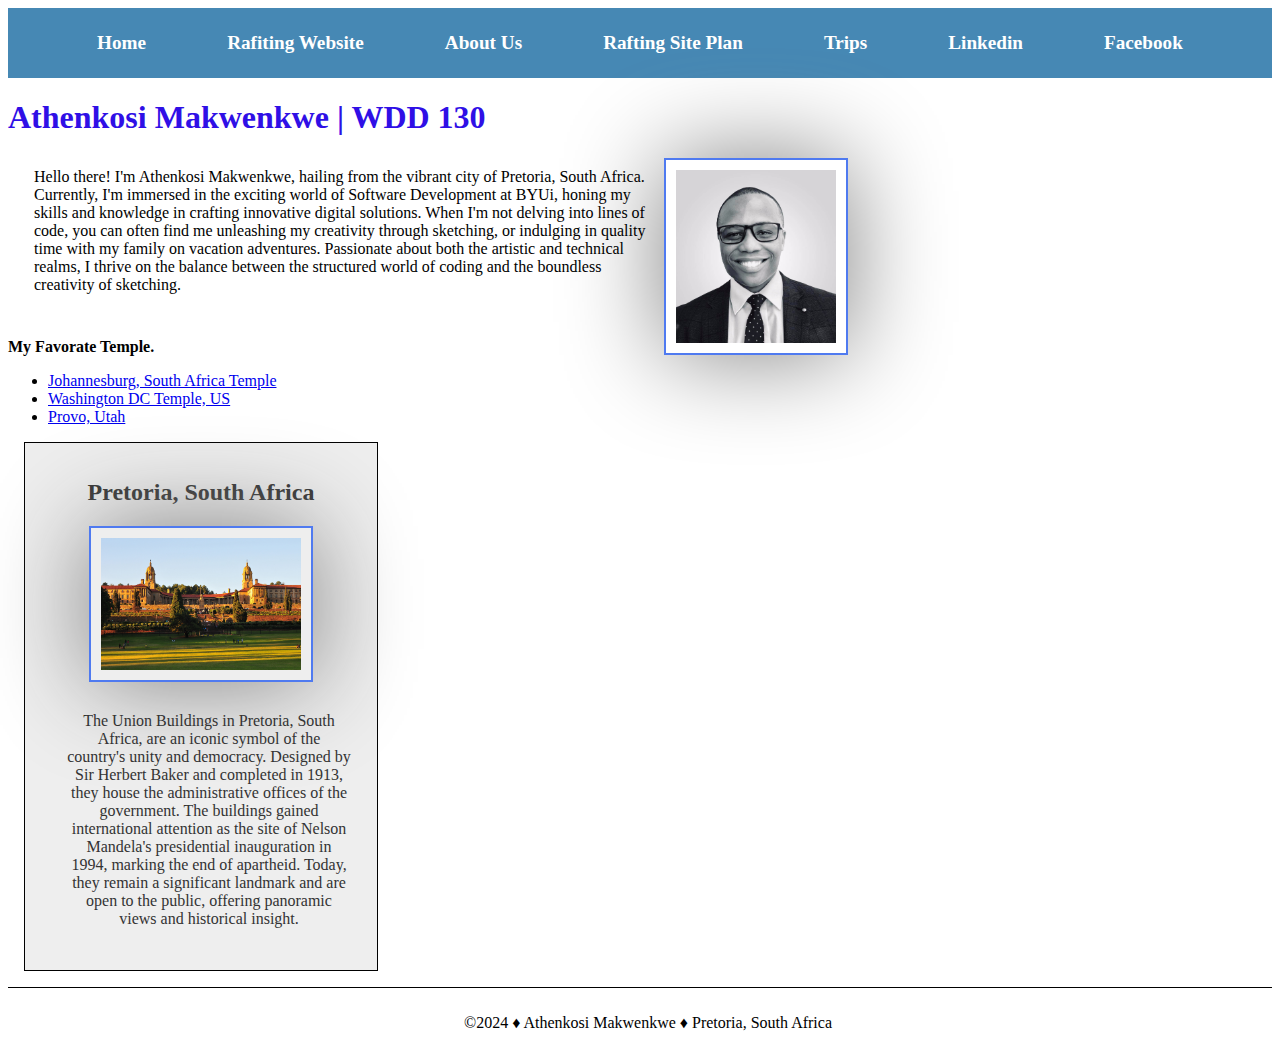
<file: index.html>
<!DOCTYPE html>
  <html lang="en-US">

    <head>
      <meta charset="utf-8">
      <meta name="viewport" content="width=device-width,initial-scale=1.0">
      <meta name="Description" content="My name is Athenkosi Makwenkwe, a future Sofware Developer.  I love Web Development and build websites">
      <meta name="Author" content="Athenkosi Makwenkwe">
      <title>Athenkosi Makwenkwe | WDD 130 </title>
      <link rel="stylesheet" href="styles/styles.css">
    </head>

    <body>
      <header>
        <nav>
          <a href="index.html">Home</a>
          <a href="wwr/rafting-website.html">Rafiting Website</a>
          <a href="wwr/about.html">About Us</a>
          <a href="wwr/site-plan-rafting.html">Rafting Site Plan</a>
          <a href="wwr/trips.html">Trips</a>
          <a href="https://www.linkedin.com" target="_blank">Linkedin</a>
          <a href="https://www.facebook.com" target="_blank">Facebook</a>
        </nav>
      </header>
      <main>
       
        <h1>Athenkosi Makwenkwe | WDD 130</h1>
        <img src="images/profile.jpeg" alt="Hello, my name is Athenkosi Makwenkwe" width="200">
        <p>Hello there! I'm Athenkosi Makwenkwe, hailing from the vibrant city of Pretoria, South Africa. Currently, I'm immersed in the exciting world of Software Development at BYUi, honing my skills and knowledge in crafting innovative digital solutions. When I'm not delving into lines of code, you can often find me unleashing my creativity through sketching, or indulging in quality time with my family on vacation adventures. Passionate about both the artistic and technical realms, I thrive on the balance between the structured world of coding and the boundless creativity of sketching.  </p>
        <br>
        <strong>My Favorate Temple.</strong> 
        <br>
          
          <ul class="box">
            <li><a href="https://www.churchofjesuschrist.org/temples/details/johannesburg-south-africa-temple?lang=eng" target="_blank">Johannesburg, South Africa Temple</a></li>
            <li><a href="https://www.churchofjesuschrist.org/temples/details/washington-d.c.-temple?lang=eng" target="_blank">Washington DC Temple, US</a></li>
            <li><a href="https://www.churchofjesuschrist.org/temples/details/salt-lake-temple?lang=eng" target="_blank">Provo, Utah</a></li>
        </ul>
      </main>
     <div class="grid">
      <aside class="box">
        <h2>Pretoria, South Africa</h2>
        <img src="images/pretoria_union_building.jpeg" alt="Pretoria Union Building">
        <p>The Union Buildings in Pretoria, South Africa, are an iconic symbol of the country's unity and democracy. Designed by Sir Herbert Baker and completed in 1913, they house the administrative offices of the government. The buildings gained international attention as the site of Nelson Mandela's presidential inauguration in 1994, 
          marking the end of apartheid. Today, they remain a significant landmark and are open to the public, offering panoramic views and historical insight.</p>
      </aside>
    </div>  
      <footer>
        <p>&copy;2024 &diams; Athenkosi Makwenkwe &diams; Pretoria, South Africa</p>
      </footer>
    </body>
    <!-- The Last Date Modification 16-03-2024 the page.-->
  </html>
</file>
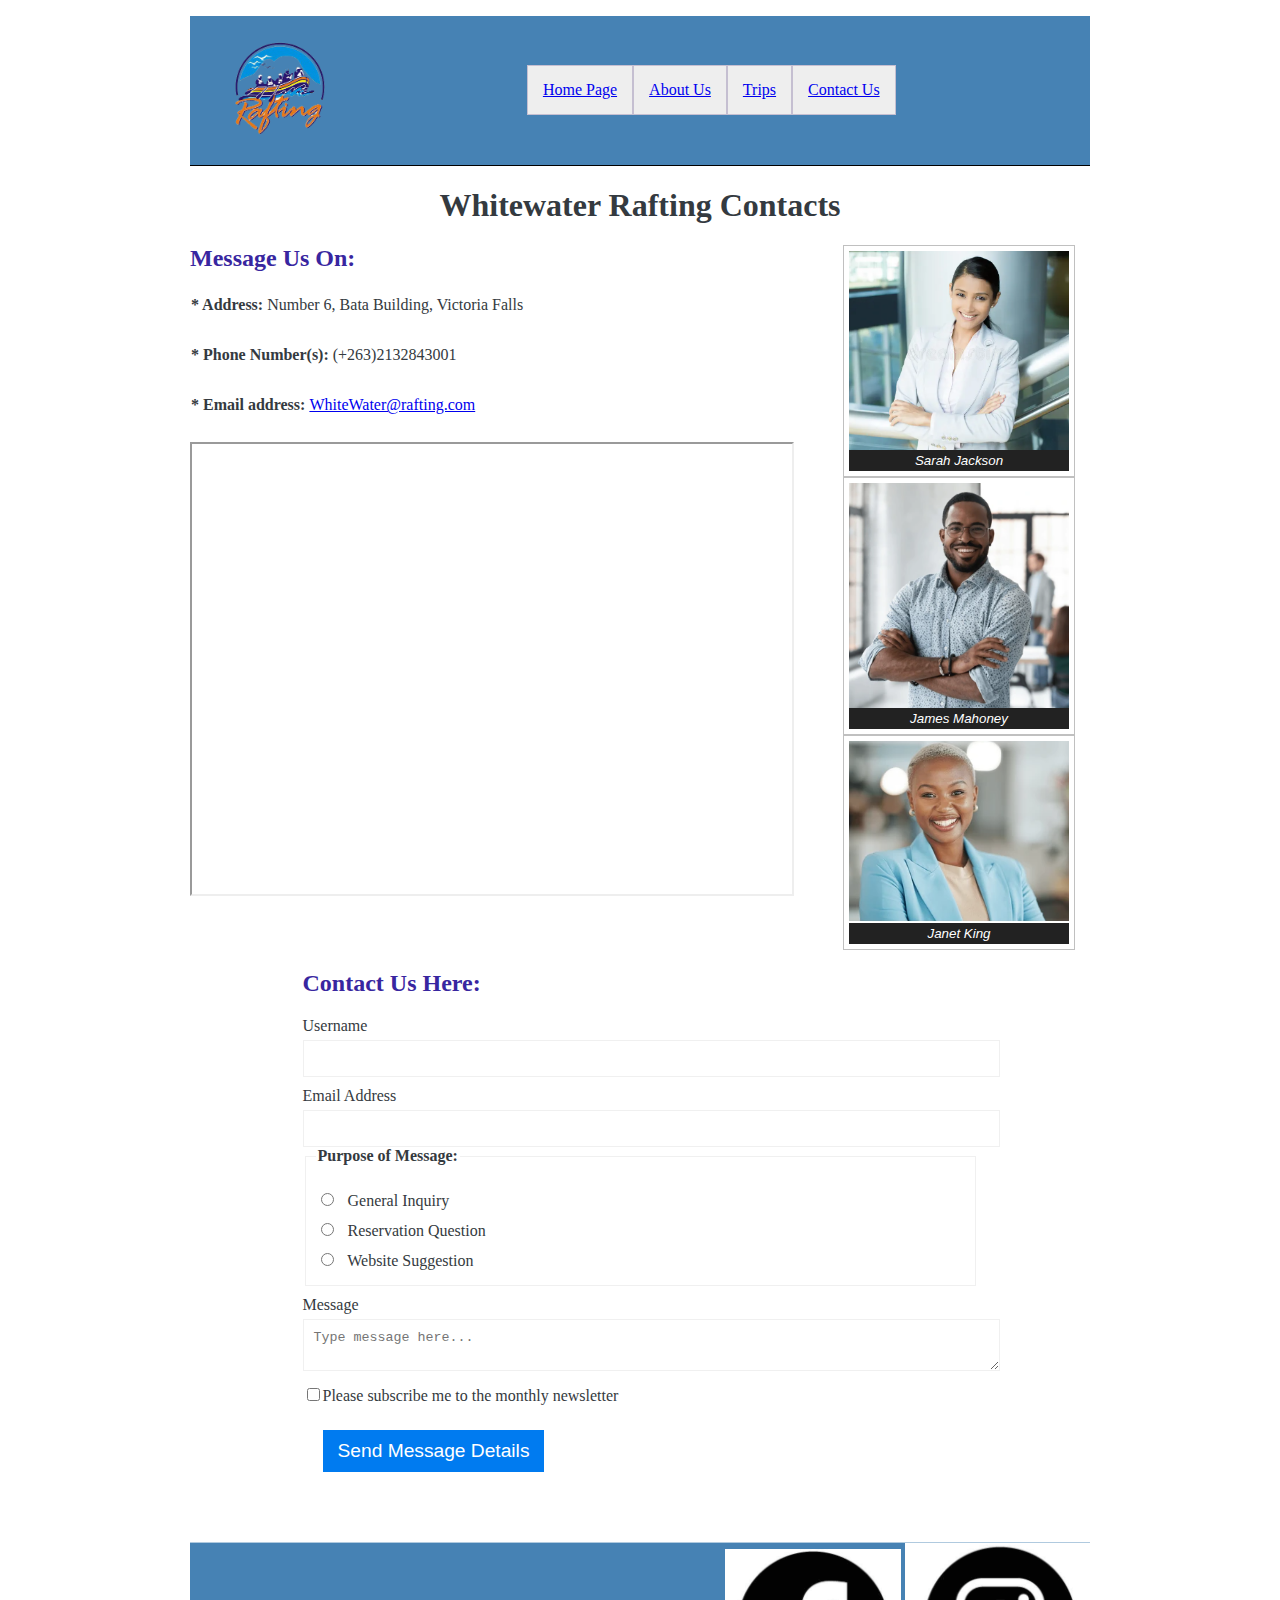
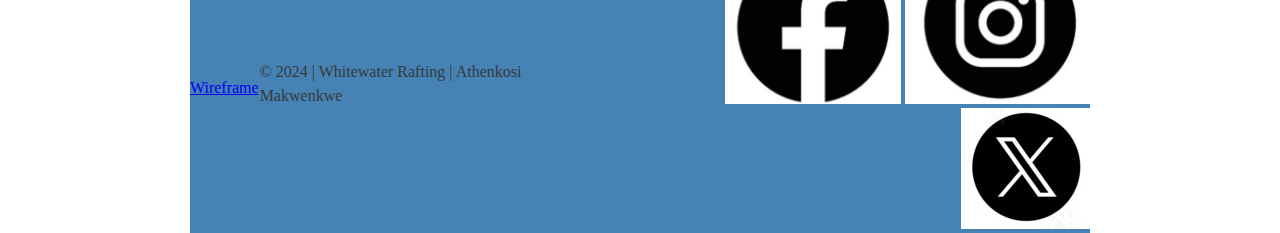
<file: wwr/contact.html>
<!DOCTYPE html>
<html lang="en-US">
    <head>
        <meta charset="utf-8">
        <meta name="viewport" content="width=device-width,initial-scale=1.0">
        <title>Contact Us | WhiteWater Rafting </title>
        <link rel="stylesheet" href="styles/rafting.css">
        <meta name="description" content="Page includes contact information and contact form, user can use to submit to ask about the company and services provided.">
        <meta name="author" content="Athenkosi Makwenkwe">
    </head>

    <body class="box_parent">
            <header class="grid_header">
            <div class="logo"><img src="images/logo.png" alt="Rafting Site Logo"></div>
                <nav class="box_nav">
                    <div class="box_button"><a href="#">Home Page</a></div>
                    <div class="box_button"><a href="about.html">About Us</a></div>
                    <div class="box_button"><a href="trips.html">Trips</a></div>
                    <div class="box_button"><a href="contact.html">Contact Us</a></div>
                </nav>
            </header>

        <main>
            <h1>Whitewater Rafting Contacts</h1>
            
            <div class="img_emp"> 
                <aside >
                    <figure><img src="images/sarah_jackson.PNG" alt="Employee 1: Sarah Jackson"><figcaption>Sarah Jackson</figcaption></figure>
    
                    <figure><img src="images/james_mahoney.PNG" alt="Employee 2: James Mahoney"><figcaption>James Mahoney</figcaption></figure>
    
                    <figure><img src="images/janet_king.PNG" alt="Employee 3: Janet King"><figcaption>Janet King</figcaption></figure>
                    
                </aside></div>

            <h2>Message Us On:</h2>

            <p><strong>* Address:  </strong>Number 6, Bata Building, Victoria Falls</p>

            <p><strong>* Phone Number(s):  </strong>
            (+263)2132843001</p>

            <p><strong>* Email address: </strong><a href="mailto:">WhiteWater@rafting.com</a></p>
          
           <div class="map"> <!--google map embedding. Go to google maps, "options" and select "Share or embed"--> 
            <iframe src="https://www.google.com/maps/embed?pb=!1m18!1m12!1m3!1d15184.360173799283!2d25.819739055419927!3d-17.9279537!2m3!1f0!2f0!3f0!3m2!1i1024!2i768!4f13.1!3m3!1m2!1s0x194fe5457aa6a3fd%3A0xe4649cf899af524f!2sShockwave%20Victoria%20Falls%20Whitewater%20Rafting%20Adventures!5e0!3m2!1sen!2sza!4v1707509688431!5m2!1sen!2sza" width="600" height="450" allowfullscreen="" loading="lazy" referrerpolicy="no-referrer-when-downgrade"></iframe>
           </div>
       
           <form>
                <h2>Contact Us Here:</h2>

                    <label for="username">Username</label>
                    <input type="text" id="username" name="username">

                    <label for="email">Email Address</label>
                    <input type="email" id="email" name="email">

                <fieldset> <!--Insert for Radio buttons-->
                    <legend>Purpose of Message:</legend>
                    <label for="purpose-inquiry">
                      <input type="radio" id="purpose-inquiry" name="purpose" value="inquiry" required>
                      General Inquiry
                    </label>
                    <label for="purpose-reservation">
                      <input type="radio" id="purpose-reservation" name="purpose" value="reservation">
                      Reservation Question
                    </label>
                    <label for="purpose-suggestion">
                      <input type="radio" id="purpose-suggestion" name="purpose" value="suggestion">
                      Website Suggestion
                    </label>
                  </fieldset>

                    <label for="message">Message</label>
                    <textarea id="message" name="message" placeholder="Type message here..." required ></textarea>

                    <label for="subscribe">
                        <input type="checkbox" id="subscribe" name="subscribe">Please subscribe me to the monthly newsletter</label>
                    
                    <button type="submit">Send Message Details</button>
            </form>
            
        </main>
        
            <footer class="box_footer">
                <a href="images/contact_wireframe.jpeg" target="_blank">Wireframe</a>

                <p>&copy; 2024 | Whitewater Rafting | Athenkosi Makwenkwe</p>
                
            <nav class="sociallinks"> 
                <a href="https://www.facebook.com"><img src="images/facebook.png" alt="logo link to Facebook"></a>
                <a href="https://www.instagram.com"><img src="images/instagram.png" alt="logo link to Instagram"></a>
                <a href="https://www.twitter.com"><img src="images/twitter.png" alt="logo link to Twitter"></a>
            </nav>               
            </footer>
    </body>
</html>
</file>
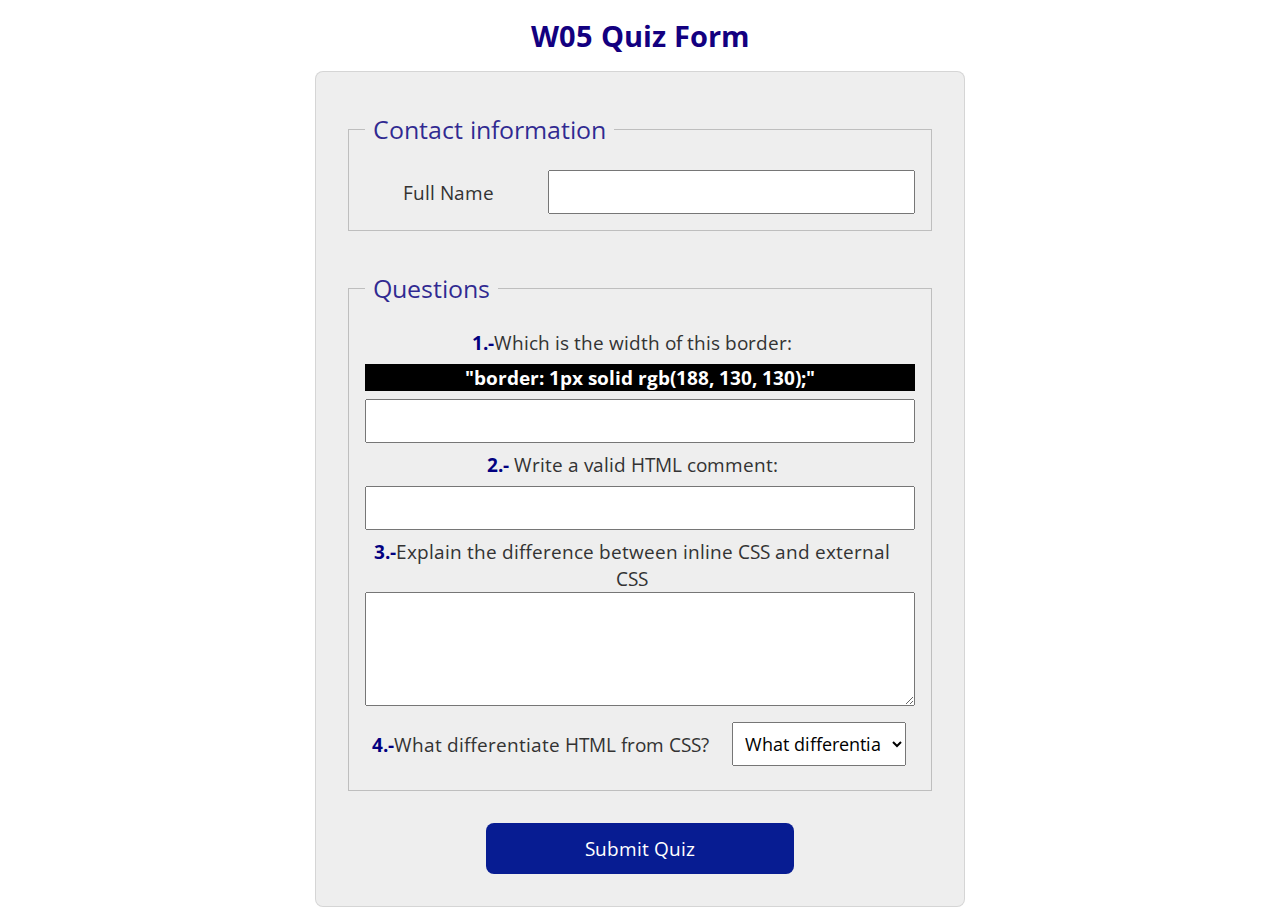
<file: wwr/quiz.html>
<!DOCTYPE html>
<html lang="en">
<head>
    <meta charset="UTF-8">
    <meta name="viewport" content="width=device-width, initial-scale=1.0">
    <meta name="author" content="Athenkosi Makwenkwe">
    <meta name="description" content="This is the quiz assignment">
    <title>W05: Course Home - Quiz Form</title>
    <link rel="stylesheet" href="styles/quiz.css">
</head>
<body>
    <header>
        <h1>W05 Quiz Form</h1>
    </header>
    <main>

        <form action="./quiz.html">
            <fieldset>
                <legend>Contact information</legend>
                <div class="form-item column2">
                <label for="fullname">Full Name</label>
                <input type="text" id="fullname" name="fullname">
                </div>                
            </fieldset>
            <fieldset>
                <legend>Questions</legend>
                <label for="q1"><b>1.-</b>Which is the width of this border:</label> 
                <h4 class="example">"border: 1px  solid  rgb(188, 130, 130);"</h4> 
                <input  type="number" name="q1" id="q1"  class="inputs" required>

                <label for="q2"><b>2.-</b> Write a valid HTML comment:</label>
                <input name="q2" id="q2" class="inputs" type="text" required>
                <div class="form-item">
                <label for="q3"><b>3.-</b>Explain the difference between inline CSS and external CSS</label>
                <textarea class="inputs" name="q3" id="q3" rows="4" required></textarea> 
                </div>

                <div class="form-item column1">
                <label for="q4"><b>4.-</b>What differentiate HTML from CSS?</label>
                <select name="browser" id="q4">
                    <option value="answer1">What differentiate HTML from CSS? HTML Defines the structure and content of a web page and CSS Controls the visual appearance and layout of HTML elements.</option>
                        <option value="answer2">HTML Controls the visual appearance and layout of CSS elements and CSS Defines the structure and content of a web page.</option>
                        <option value="answer3">There is no difference</option>
                </select>
                </div>
            </fieldset>
            <div class="boton">
                <button type="submit">Submit Quiz</button>
            </div>
        </form>
        
    </main>
</body>
</html>
</file>
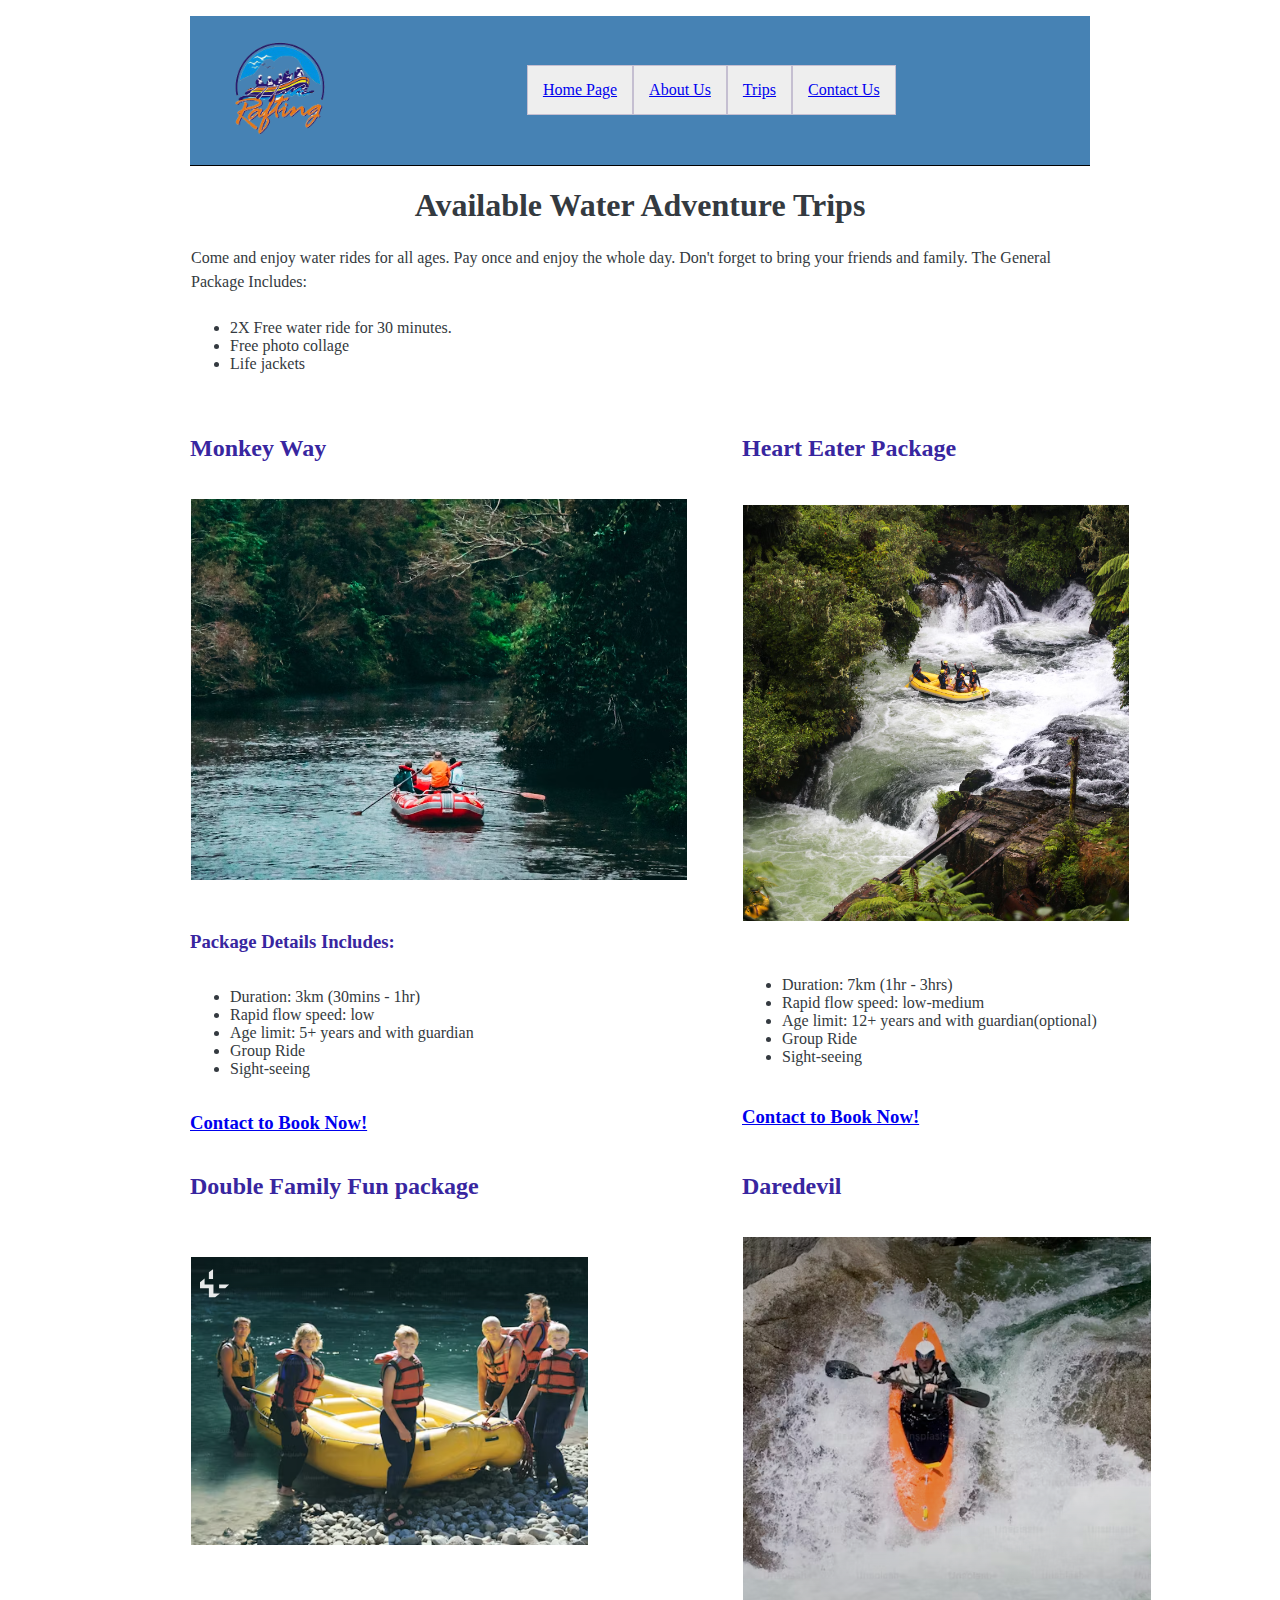
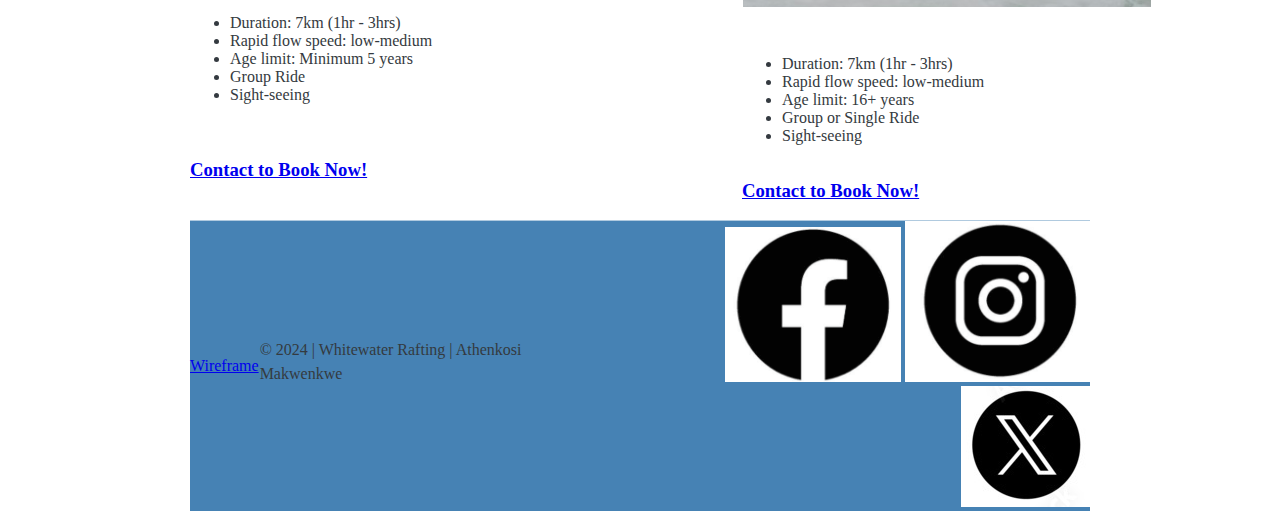
<file: wwr/trips.html>
<!DOCTYPE html>
<html lang="en-US">
    <head>
        <meta charset="utf-8">
        <meta name="viewport" content="width=device-width, initial-scale=1.0">
        <title>Trips | Athenkosi Makwenkwe </title>
        <link href="styles/rafting.css" rel="stylesheet">
        <meta name="description" content="">
        <meta name="author" content="Athenkosi Makwenkwe">
    </head>

        <body class="box_parent">

            <header class="grid_header">
            <div class="logo"><img src="images/logo.png" alt="Rafting Site Logo"></div>
                <nav class="box_nav">
                    <div class="box_button"><a href="#">Home Page</a></div>
                    <div class="box_button"><a href="about.html">About Us</a></div>
                    <div class="box_button"><a href="trips.html">Trips</a></div>
                    <div class="box_button"><a href="contact.html">Contact Us</a></div>
                </nav>
            </header>

            <main>
                <h1>Available Water Adventure Trips</h1>
                <p>Come and enjoy water rides for all ages. Pay once and enjoy the whole day.  
                   Don't forget to bring your friends and family. The General Package Includes:
                    <ul>
                        <li>2X Free water ride for 30 minutes.</li>
                        <li>Free photo collage</li>
                        <li>Life jackets</li>
                    </ul>
                </p>        

                <div class="grid_container">
                    <div class="trips-1">
                        <h2>Monkey Way</h2>
                        <p><img src="images/monkeyway_trip.PNG" alt="The Monkey way water rafting trip for children ages 5+, low risk"></p>
                        <h3>Package Details Includes:</h3>
                            <ul>
                                <li>Duration: 3km (30mins - 1hr)</li>
                                <li>Rapid flow speed: low</li>
                                <li>Age limit: 5+ years and with guardian </li>
                                <li>Group Ride</li>
                                <li>Sight-seeing</li>
                            </ul>      
                            <h3><div class="button"><a href="contact.html">Contact to Book Now!</a></div></h3> 
                    </div> <!--kids Ages 5+ -->

                    <div class="trips-2">
                        <h2>Heart Eater Package</h2>
                        <p><img src="images/hearteater_trip.PNG" alt="The Heart Eater water rafting trip for children ages 12+, low-medium risk"></p>
                        <ul>
                            <li>Duration: 7km (1hr - 3hrs)</li>
                            <li>Rapid flow speed: low-medium</li>
                            <li>Age limit: 12+ years and with guardian(optional) </li>
                            <li>Group Ride</li>
                            <li>Sight-seeing</li>
                        </ul>  
                        <h3><div class="button"><a href="contact.html">Contact to Book Now!</a></div></h3> 
                    </div> <!-- Ages 12+ -->
                   
                    <div class="trips-3">
                        <h2>Double Family Fun package</h2>
                        <p><img src="images/fam_trip.PNG" alt="The Double Family Fun water rafting trip for family package of all ages, low-medium risk"></p>
                        <ul><li>Duration: 7km (1hr - 3hrs)</li>
                            <li>Rapid flow speed: low-medium</li>
                            <li>Age limit: Minimum 5 years </li>
                            <li>Group Ride</li>
                            <li>Sight-seeing</li>
                        </ul>
                        <h3><div class="button"><a href="contact.html">Contact to Book Now!</a></div></h3> 
                    </div> <!--Family All Ages-->
                    
                    <div class="trips-4">
                        <h2>Daredevil</h2>
                        <p><img src="images/daredevil_trip.PNG" alt="The Daredevil water rafting trip for ages 16+, high risk"></p>
                        <ul><li>Duration: 7km (1hr - 3hrs)</li>
                            <li>Rapid flow speed: low-medium</li>
                            <li>Age limit: 16+ years </li>
                            <li>Group or Single Ride</li>
                            <li>Sight-seeing</li>
                        </ul>
                        <h3><div class="button"><a href="contact.html">Contact to Book Now!</a></div></h3> 
                    </div> <!--High risk 16+ -->               
                </div>

            </main>   

            <footer class="box_footer">
            <a href="images/trips_wireframe.html" target="_blank">Wireframe</a>


                <p>&copy; 2024 | Whitewater Rafting | Athenkosi Makwenkwe</p>
            <nav class="sociallinks"> 
                <a href="https://www.facebook.com"><img src="images/facebook.png" alt="logo link to Facebook"></a>
                <a href="https://www.instagram.com"><img src="images/instagram.png" alt="logo link to Instagram"></a>
                <a href="https://www.twitter.com"><img src="images/twitter.png" alt="logo link to Twitter"></a>
            </nav>               
            </footer>
        </body>
</html>
</file>
<file: styles/styles.css>
/* styles.css */
main{
  max-width: 840px;
}
aside{
  width: 20rem;
  margin: 1rem;
  border: 1px solid rgba(0, 0, 0, 2);
  padding: 1rem;
  background-color: #eee;
  color: #333;
  text-align: center;
}
aside img{
  width: 200px;
  height: auto;
}
main img {
  width: 160px;
  height: auto;
  float: right;
}
p { padding: 10;
margin-left: 1rem;
}

nav {
    background-color: rgb(70, 136, 180);
    padding: 1rem;
    display: flex;
    justify-content: space-evenly;
    align-items: center;
  }
  nav a {
    color: white;
    display: inline-block;
    padding: 0.5rem;
    text-decoration: none;
    font-size: 1.2rem;
    font-weight: 700;
  }
  h1 {
    color: rgb(47, 15, 230);
  }
  img {
    width: 150px;
    height: auto;
    border: 2px solid rgb(79, 122, 240);
    padding: 10px;
    box-shadow: 0 0 100px gray;
  } 
  p {
    padding: 10px;
    margin-left: 1rem;
  }
  footer{
    margin-top: 15px;
    border-top: 1px solid #000;
    text-align: center;
  }
</file>
<file: wwr/styles/rafting.css>
@import url('https://fonts.googleapis.com/css2?family=SourceSerif4&family=Dosis&display=swap');

:root {
    --primary-color: #3826a0;
    --secondary-color: #000080;
    --text-color: #343a40;
    --background-color: #fff;
    --theme-color: steelblue;
    }

    .hero img {       
        display: block;
        width: 100%;
        height: auto; 
    }

    h1 {
        font-size: 2rem;
        font-family: var(--heading-font);
        text-align: center;
    }

    article{ display: flex;
        align-content: flex-start;
        flex-direction: column-reverse;
        justify-content: center;
        
    }

        h2, h3, h4, h5, h6 {
            font-weight: 700;
            color: var(--primary-color);
            font-family: var(--heading-font);
        }
    
        body {
            font-family: var(--paragraph-font);
            color: var(--text-color);
            background-color: var(--background-color);
            max-width: 900px;
            margin: auto;
        }
    
        p {
            padding: 1px;
            font-size: 16px;
            margin-bottom: 1.5rem;
            line-height: 1.5;
        }
    
        a.sociallink {
            text-decoration: none;
            color: var(--secondary-color);
        }
    
       .grid_header{
        display: grid;
        grid-template-columns: 1fr 5fr;
        justify-content: space-between;
        border-bottom: 1.5px solid #000; 
        background-color: var(--theme-color);
       }
       .box_nav {
        display: flex;
        justify-content: center; 
        align-items: center;
        flex-direction: row;
        color: #24079bb4;
       }
    
       .box_button {
        display: flex;
        align-items: center;
        justify-content: center;
        border: 1.5px solid rgba(35, 3, 94, 0.2);
        background-color: #eee;
        padding: 15px;
       }
        header {
            background-color: var(--accent1-color);
            padding: 2.5%;
            margin: 1rem auto;
            display: grid;
            grid-template-columns: 120px 1fr 2fr;
            align-items: center;
            border-bottom: 1px solid #ccc;
            max-width: 1000px;
        }
    
        /* body*/
        .hero {
            position: relative;
            background-image: url("hero.png");
            background-size: cover;
            background-position: center; 
        }
    
        .hero h1, .hero article {
            position: absolute;
            top: 50%;
            left: 50%;
            padding: 1em;
            background-color: #D3D3D3;
        }
    
        .hero img {       
            display: block;
            width: 100%;
            height: auto; 
        }
    
       .hero article img {
            float: right;
            margin-left: 1em;
       }
    
       .box_button1 {
        display: flex;
        align-items: center;
        justify-content: space-evenly;
        border: 1.5px solid rgb(0, 0, 0, 0.2);
        background-color: #eee;
    }
    
       .box_main{
        display: flex;
        order: 1;
        flex-wrap: wrap;
       }
       
       .box_img{
        display: flex;
        align-items: stretch;
        justify-content: space-around;
        flex-direction: row;
        flex-wrap: nowrap;
        border: 1.5px solid rgb(0, 0, 0, 0.2);
       }
    
       .box_footer{
        display: flex;
        grid-template-columns: 1fr 5fr;
        justify-content: space-around;
        align-items: center;
        border-top: 1.5px solid #ffffff93; 
        background-color: var(--theme-color);
       }
    
       .logo img {
        margin: 0 0.25rem 0 1rem;
        width: 100px;
        height: auto;
    }
    
       nav {
        text-align: right;
    }
    
    .navigation {
        display: flex;
        list-style: none;
        padding: 20px;
        text-decoration: underline;
    }
    
    .navigation li {
        flex: 1 1 100%;
    }
    
    .navigation a {
        display: block;
        color: rgb(53, 53, 214);
        padding: 20px;
        text-decoration: none;
    }
    
    .navigation a:hover {
        color: rgb(24, 154, 230);
        font-weight: 700;
        text-decoration: underline;
    }
    
    figure {
        border: thin #c0c0c0 solid;
        display: flex;
        flex-flow: column;
        padding: 5px;
        max-width: 220px;
        margin: auto;
      }
    
      h1 {
        display: grid;
        grid-column-start: 1;
        align-self: center;
      }
    
      figcaption {
        background-color: #222;
        color: #fff;
        font: italic smaller sans-serif;
        padding: 3px;
        text-align: center;
      }
    
      .grid_section{
        display: grid;
        grid-template-columns: 1fr 1fr 1fr;
        grid-template-rows: 50% 50%;   
       }
    
       .flex_section{
       display: flex;
        flex-direction: column;
       align-content: center;
       max-width: 200px;
       justify-content: space-evenly;
       }
    
      article{ display: flex;
            align-content: flex-start;
            flex-direction: column-reverse;
            justify-content: center;
            
        }
    
      form {
            padding: 50px;
            margin: 0 auto;
            max-width: 75%;
        }
    
        label {
            display: block;
            margin-bottom: 5px;
            margin-top: 10px;
        }
    
          
      input[type="text"], textarea, input[type="email"]  {
        width: 100%;
        padding: 10px; 
        border: 1px solid #f0f0f0;
      }
    
      fieldset {
        border: 1px solid #f0f0f0;
        margin-bottom: 5px;
        padding: 10px;
      }
    
      legend {
        margin-bottom: 5px;
        font-weight: bold;
      }
    
      input[type="radio"] {
        margin-right: 10px;
      }
    
      label[for="subscribe"] {
        display: block; /* Checkbox and message aligns */
        margin-bottom: 5px;
      }
    
      button {
        background-color: #007bf0;
        color: #fff;
        border: none;
        padding: 10px 15px;  
        margin:20px; 
        font-size: larger;  
      }
      .adv_button {
        background-color: #007bf0;
        color: #fff;
        border: none;
        padding: 15px 25px;  
        margin:20px; 
        font-size: larger;  
      }
    
      .img_emp {
        display: grid;
        align-items: center;
        float:right;
        margin-right: 15px;     
      }
    
      .grid_container {
        display: grid;
        grid-template-columns:1fr 1fr;
        grid-template-rows: auto;
      }
    
    .trips-1, .trips-3 {
      display: grid;
      padding-right: 25px; 
    }
    
    .trips-2,.trips-4 {
      display: grid;
      padding-left: 25px; 
    }
    
    .trip_button {
      background-color: #eee;
      color: #fff;
      border: none;
      padding: 10px 10px;   
      float: right;
    }
</file>
<file: wwr/styles/quiz.css>
@import url('https://fonts.googleapis.com/css2?family=Open+Sans&display=swap');
*{
    margin: 0;
    padding: 0;
    box-sizing: border-box;
    font-family: 'Open Sans', sans-serif;
}
.fondo{
    background-color: #eee;
}

header{
    margin: 0 auto;
    width:650px;
    color: rgb(5, 7, 168);
    text-align: center;
}
.example{
background-color: black;
color: white;
}
legend{
    padding: 0.5rem;
    color: rgba(13, 5, 129, 0.849);
    font-size: 1.3em;
    display: flex;
    justify-content: center;
}

select{
    width: 95%;
}
.boton{
    display: flex;
    flex-direction: row;
    justify-content: center;
}
button{
    width: 50%;
    margin: 1rem;
    background-color: rgb(7, 28, 146);
    color: #fff;
    border: none;
    border-radius: .5rem;
    padding: .75rem;
    font-size: 1.2rem;   
}

button:hover{
    background-color: rgb(6, 144, 224);
}
 b{
    color: rgb(2, 0, 128);
}

body{
    font-size: 1.2em;
    color: #333;
    background: #fff;
}

h1{
    margin: 1rem;
    font-size: 1.5em;
    color: rgb(19, 0, 128);
    text-align: center;
}
form{
    width: 650px;
    margin:0  auto;
    padding: 1rem;
    border: 1px solid rgba(0, 0, 0, 0.1);
    border-radius: 0.5rem;
    background-color: #eee;
    display: grid;
}
fieldset{
    display: grid;
    grid-gap: .5rem;
    margin: 1rem;
    border: 1px solid rgba(0, 0, 0, 0.2);
    padding: 1rem;
}

label, input, button, select, textarea{
    font-family: 'Open Sans', sans-serif;
}

label{
    text-align: center;
    padding-right: 1rem;
}
input, select, textarea{
    padding: 0.5rem;
    font-size: 1.1rem;
}

footer{
    margin: 1rem auto 0;
    width: 650px;
    text-align: center;
    font-size: 0.8em;
    color: #777;
    border-top: 1px solid #ccc;
}
.form-item{
    display: grid;
    align-items: center;
}
.column1{
    grid-template-columns: 2fr 1fr;
    margin: 0.5rem 0;
}
.column2{
    grid-template-columns: 1fr 2fr;
}
.example{
    text-align: center;
}
</file>
